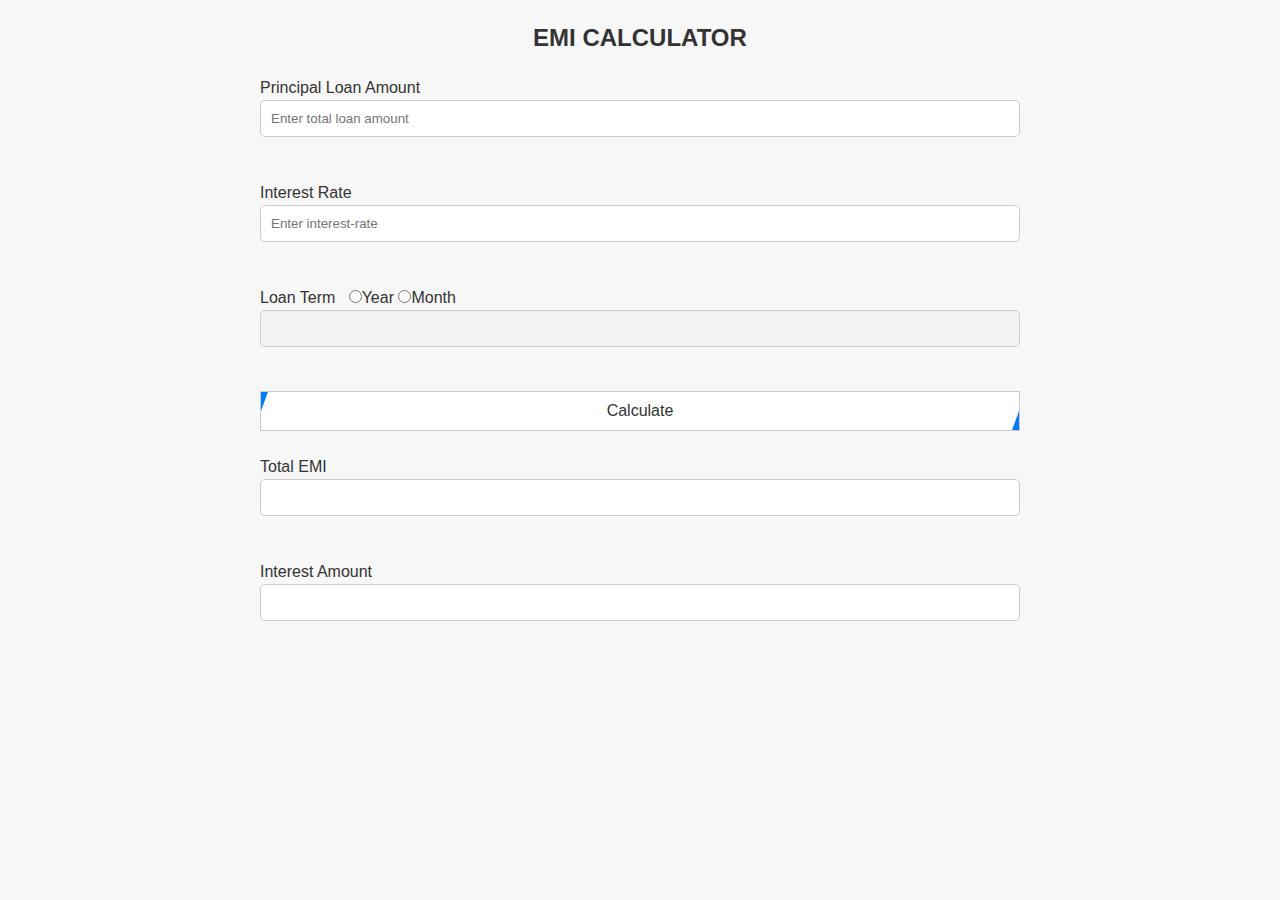
<file: index.html>
<!DOCTYPE html>
<html lang="en">

<head>
    <meta charset="UTF-8">
    <meta http-equiv="X-UA-Compatible" content="IE=edge">
    <meta name="viewport" content="width=device-width, initial-scale=1.0">
    <title>EMI Calculator</title>
    <link rel="stylesheet" href="style.css">
    
</head>

<body>
    <div class="container">
        <h1>EMI CALCULATOR</h1>
        <label for="">Principal Loan Amount</label><br>
        <input type="text" name="" placeholder="Enter total loan amount" id="principal-amount"><br><br>
        <label for="">Interest Rate</label><br>
        <input type="text" name="" placeholder="Enter interest-rate" id="interest-rate"><br><br>
        <label for="">Loan Term</label> &nbsp;
        <input type="radio" name="time" id="year"  onclick="loanterm();" value="year">Year
        <input type="radio" name="time" id="month" onclick="loanterm();"  value="month">Month        
        <input type="text" name="" disabled  id="loan-term"><br><br>
        <button id="calculate" class="my-button" onclick="calculate();"><span>Calculate</span></button><br> <br>
        <label for="">Total EMI</label><br>
        <input type="text" name="" id="answer"><br> <br>
        <label for="">Interest Amount</label><br>
        <input type="text" name="" id="interest"><br><br>
        <div id="table-div">
            <table id="emi-table" border="1">
                <thead>
                    <tr>
                        <th>Month</th>
                        <th>Principal</th>
                        <th>Interest</th>
                        <th>Emi</th>
                        <th>Payable Amount</th>
                    </tr>
                </thead>
                <tbody>
                </tbody>
            </table>
        </div>
    </div>
</body>
<script src="script.js"></script>

</html>
</file>
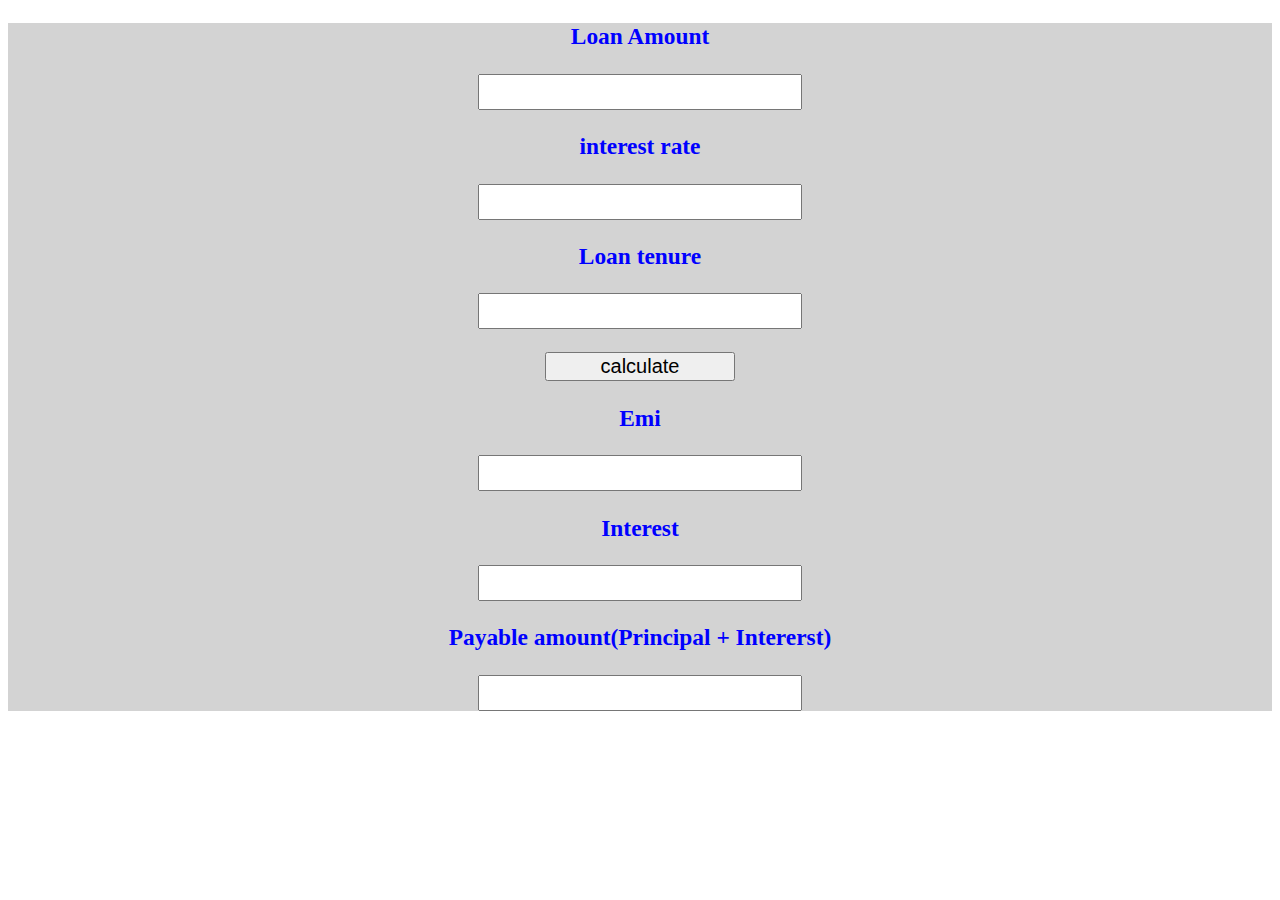
<file: emical.html>
<!DOCTYPE html>
<html>
<head>
	<meta charset="utf-8">
	<meta name="viewport" content="width=device-width, initial-scale=1">
	<title></title>
<script type="text/javascript">
	function calculate()
	{
		var p = document.getElementById('amount').value
		var r = document.getElementById('rate').value/12/100;
		var n = document.getElementById('tenure').value
		// console.log(r)

		var b = p*r*Math.pow(1+r,n)/(Math.pow(1+r,n)-1)

		document.getElementById('emi').value = Math.round(b);
		document.getElementById('Interest').value = Math.round(b*n)-p;
		document.getElementById('Payable_amount').value = Math.round(b*n);

	}

</script>

</head>
<body>
<div class="main">
	<h3>Loan Amount</h3><input type="number" id="amount" class="radhe" name="">
	<h3>interest rate</h3><input type="number" id="rate" minlength="1" maxlength="2" class="radhe" name="">
	<h3>Loan tenure</h3><input type="number" id="tenure" class="radhe" minlength="1" maxlength="3" name=""><br><br>
	<button onclick="calculate()">calculate</button>
	<h3>Emi</h3><input type="text" id="emi" class="radhe" readonly name="">
	<h3>Interest</h3><input type="text" id="Interest" class="radhe" readonly name="">
	<h3>Payable amount(Principal + Intererst)</h3><input type="text" readonly  id="Payable_amount" class="radhe" name="">
</div>

<style type="text/css">
	.main{
		text-align: center;
		color: blue;
		background-color: lightgrey;
		font-size: 20px;
	}
	.radhe{
		height: 30px;
		width: 25%;
		font-size: 30px;

	}
	button{
		font-size: 20px;
		width: 15%;
	}
	button:hover{
		background-color: lightblue;
	}

</style>
</body>
</html>
</file>
<file: style.css>
* {
    box-sizing: border-box;
    margin: 0;
    padding: 0;
}

body {
    font-family: Arial, sans-serif;
    font-size: 16px;
    line-height: 1.5;
    color: #333;
    background-color: #f7f7f7;
}

.container {
    max-width: 800px;
    margin: 0 auto;
    padding: 20px;
}

h1 {
    font-size: 24px;
    font-weight: bold;
    text-align: center;
    margin-bottom: 20px;
}

#principal-amount,
#interest-rate,
#loan-term,
#answer,
#interest {
    width: 100%;
    padding: 10px;
    margin-bottom: 20px;
    border-radius: 5px;
    border: 1px solid #ccc;
}

.my-button {
    position: relative;
    display: inline-block;
    padding: 10px 20px;
    width: 100%;
    border: 1px solid #ccc;
    background-color: #fff;
    color: #333;
    font-size: 16px;
    text-align: center;
    text-decoration: none;
    color: #333;
    overflow: hidden;
    transition: .7s;
}

.my-button:before,
.my-button:after {
    content: "";
    position: absolute;
    top: 0;
    left: -100%;
    width: 100%;
    height: 100%;
    transform: skewX(-20deg);
    background-color: #007bff;
    transition: transform 0.8s ease-in-out, left 0.8s ease-in-out;
}

.my-button:after {
    left: 100%;
}

.my-button:hover:before {
    left: 0;
}

.my-button:hover:after {
    left: 0;
}

.my-button:hover {
    background-color: #007bff;
}

.my-button:hover span {
    color: #fff;
}

.my-button span {
    position: relative;
    z-index: 1;
}



table {
    width: 100%;
    margin-bottom: 20px;
    border-collapse: collapse;
}

#table-div {
    display: none;
}

table th,
table td {
    padding: 10px;
    text-align: center;
    border: 1px solid #ccc;
}

table th {
    background-color: #f1f1f1;
    font-weight: bold;
}

@media only screen and (max-width: 768px) {
    .container {
        max-width: 100%;
        padding: 10px;
    }

    #principal-amount,
    #interest-rate,
    #loan-term,
    #answer,
    #interest {
        width: 100%;
        padding: 5px;
        margin-bottom: 10px;
    }

    h1 {
        font-size: 20px;
        margin-bottom: 10px;
    }

    table th,
    table td {
        padding: 5px;
        font-size: 12px;
    }

    .my-button {
        padding: 5px 10px;
        font-size: 14px;
    }
}
</file>
